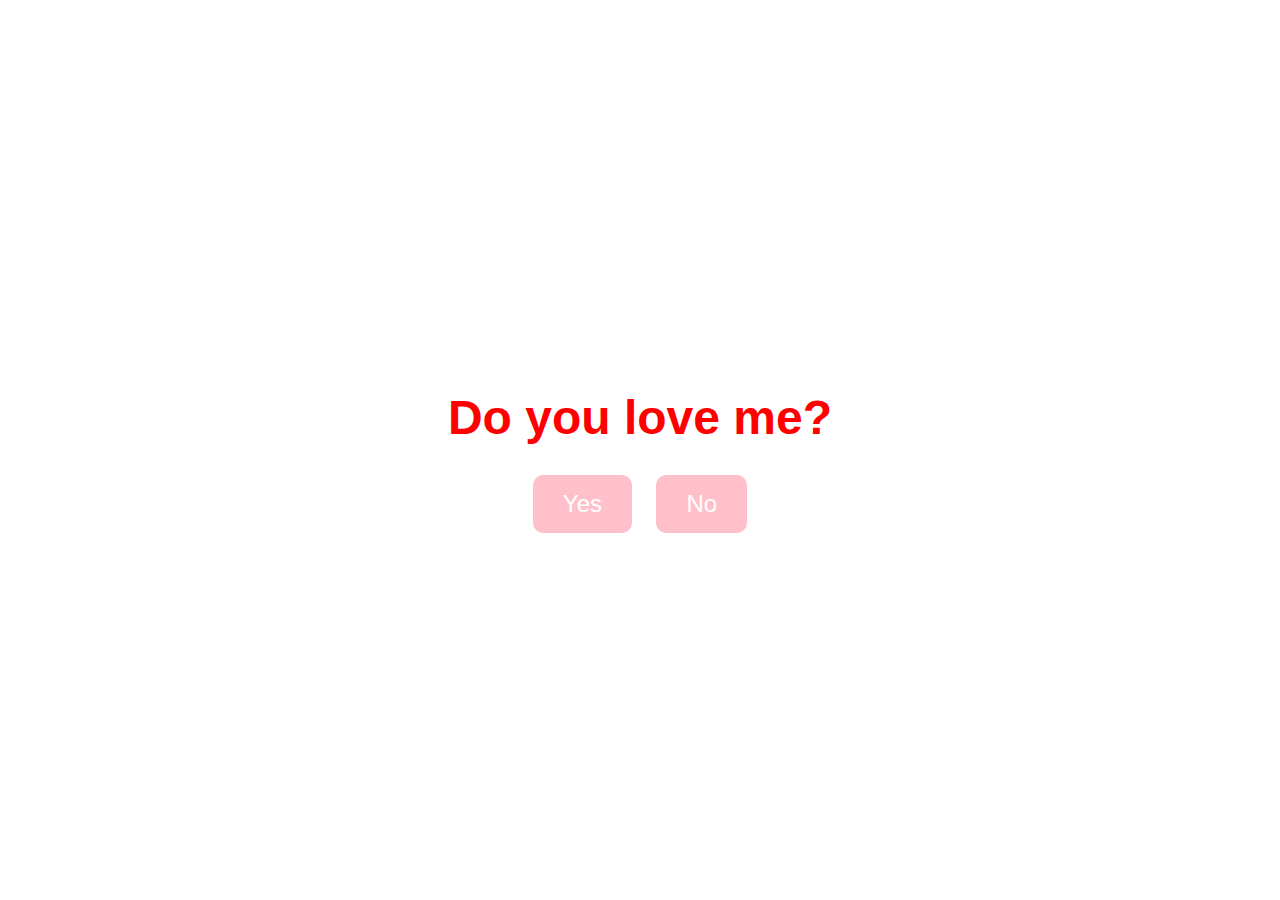
<file: index.html>
<!DOCTYPE html>
<html lang="en">
<head>
    <meta charset="UTF-8">
    <meta name="viewport" content="width=device-width, initial-scale=1.0">
    <title>Do You Love Me?</title>
    <link rel="stylesheet" href="styles.css">
</head>
<body>
    <div class="container">
        <h1 class="question">Do you love me?</h1>
        <!-- <h1 class="question">Ghumne chale?</h1> -->
        <button id="yesBtn" class="answer-btn">Yes</button>
        <button id="noBtn" class="answer-btn">No</button>

        <div id="cards-container" class="cards-container">
            <div class="card">
                <img src="bakebook.jpeg.jpg" alt="Card 1">
                <h3>Kuch mitha khane chale?</h3>
                <p>Bakebook</p>
            </div>
            <div class="card">
                <img src="haldiram.jpeg.jpg" alt="Card 2">
                <h3>You know </h3>
                <!-- <h3>Dahi Puchke</h3> -->
                <p>Haldiram</p>
            </div>
            <div class="card">
                <img src="springroll.jpeg.jpg" alt="Card 3">
                <h3>Spring-Roll khane chale ?</h3>
                <p>Spring-Roll</p>
            </div>
        </div>
    </div>

    <script src="script.js"></script>
</body>
</html>
</file>
<file: styles.css>
body {
    margin: 0;
    font-family: Arial, sans-serif;
    background-image: url('https://images.rawpixel.com/image_800/cHJpdmF0ZS9sci9pbWFnZXMvd2Vic2l0ZS8yMDIzLTAzL3JtNjA2ZGVzaWduLXJlbWl4LWJnLTEyLWEuanBn.jpg'); /* Replace with your own background */
  
   background-size: cover;
    background-position: center;
    background-attachment: fixed;
    height: 100vh;
    display: flex;
    justify-content: center;
    align-items: center;
    flex-direction: column;
    text-align: center;
    
}


.container {
    position: relative;
    z-index: 1;
}

.question {
    font-size: 3em;
    color: red;
    margin-bottom: 20px;
}

.answer-btn {
    padding: 15px 30px;
    font-size: 1.5em;
    margin: 10px;
    background-color: pink;
    color: white;
    border: none;
    border-radius: 10px;
    cursor: pointer;
    z-index: 1;
}

.answer-btn:hover {
    background-color: rgba(0, 0, 0, 0.8);
}


.cards-container {
    display: none; /*card ko hide kr diya  */
    flex-wrap: wrap;
    justify-content: center;
    gap: 20px;
    margin-top: 30px;
    z-index: 2;
}

.card {
    background-color: rgba(255, 255, 255, 0.8);
    border-radius: 15px;
    width: 250px;
    padding: 20px;
    text-align: center;
    box-shadow: 0 4px 8px rgba(0, 0, 0, 0.2);
    transition: transform 0.3s ease;
}

.card img {
    width: 100%;
    height: 150px;
    object-fit: cover;
    border-radius: 10px;
}

.card h3 {
    font-size: 1.5em;
    margin: 10px 0;
}

.card p {
    font-size: 1.2em;
    color: #333;
}

.card:hover {
    transform: scale(1.05); /* Slight zoom effect on hover */
}

/* Responsive layout */
@media (max-width: 768px) {
    .card {
        width: 200px;
    }
}

@media (max-width: 480px) {
    .card {
        width: 150px;
    }
}
</file>
